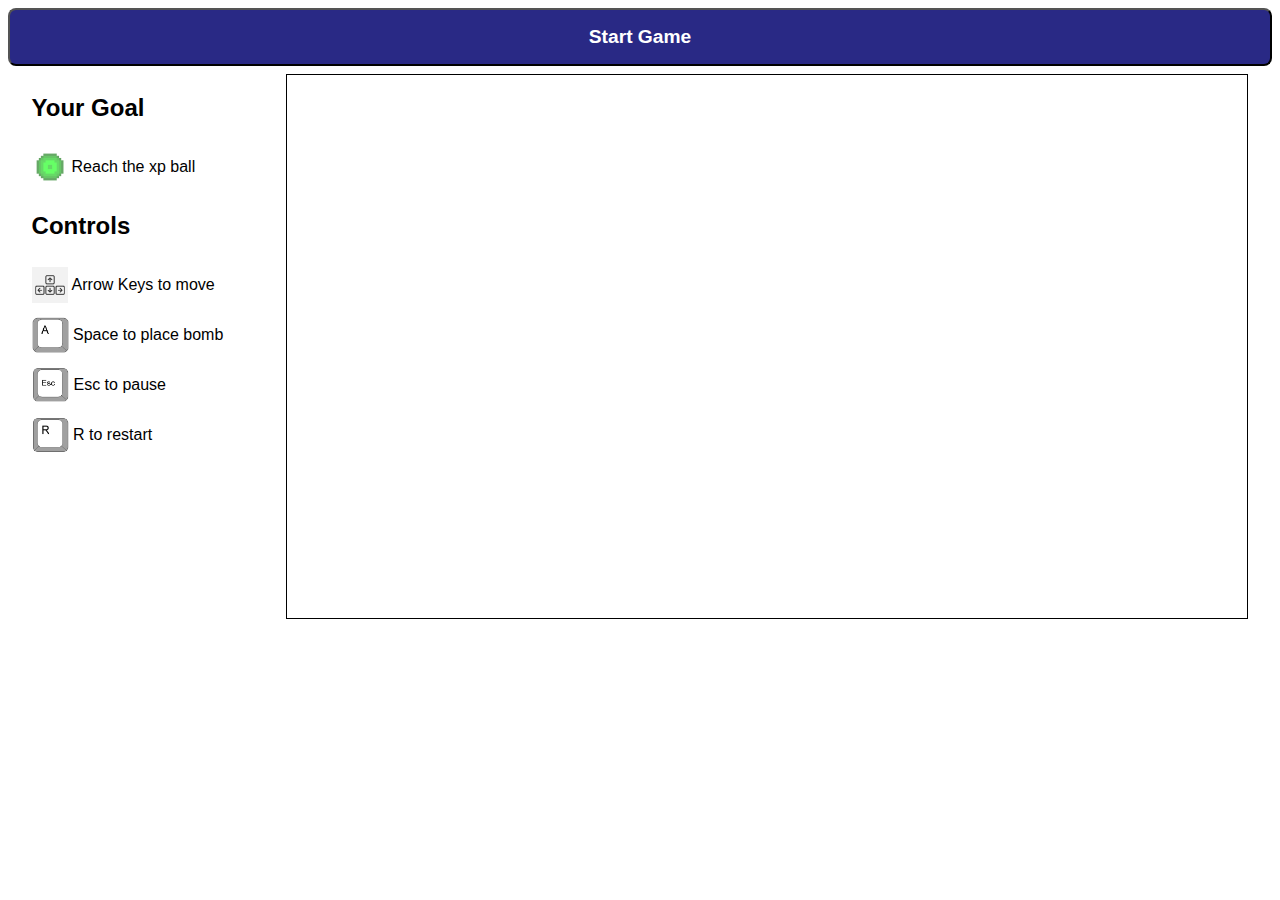
<file: index.html>
<!DOCTYPE html>
<html lang="en">

<head>
    <meta charset="UTF-8">
    <meta name="viewport" content="width=device-width, initial-scale=1.0">
    <title>Bomberman</title>
    <link rel="stylesheet" href="style.css">
</head>

<body>
    <button id="start" type="button">Start Game</button>
    <div class="game">
        <div class="controls">
            <h2>Your Goal</h2>
            <div class="control">
                <img src="./images/minecraft_xp_ball.webp" alt="arrow keys" class="keyImg">
                <p class="">Reach the xp ball</p>
            </div>
            
            <h2>Controls</h2>
            <div class="control">
                <img src="./images/pc-keyboard-arrow-keys-linear-icon-isolated-on-white-background-free-vector.jpg"
                    alt="arrow keys" class="keyImg">
                <p class="">Arrow Keys to move</p>
            </div>
            <div class="control">
                <img src="./images/letter_a.png" alt="arrow keys" class="keyImg">
                <p class="">Space to place bomb</p>
            </div>
            <div class="control">
                <img src="./images/esc-key.png" alt="arrow keys" class="keyImg">
                <p class="">Esc to pause</p>
            </div>
            <div class="control">
                <img src="./images/letter_r.png" alt="arrow keys" class="keyImg">
                <p class="">R to restart</p>
            </div>
        </div>
        <canvas id="myCanvas" width="920px" height="520px">
            Your browser does not support the canvas tag.
        </canvas>
    </div>
</body>

<script src="js/index.js" type="module"></script>

</html>
</file>
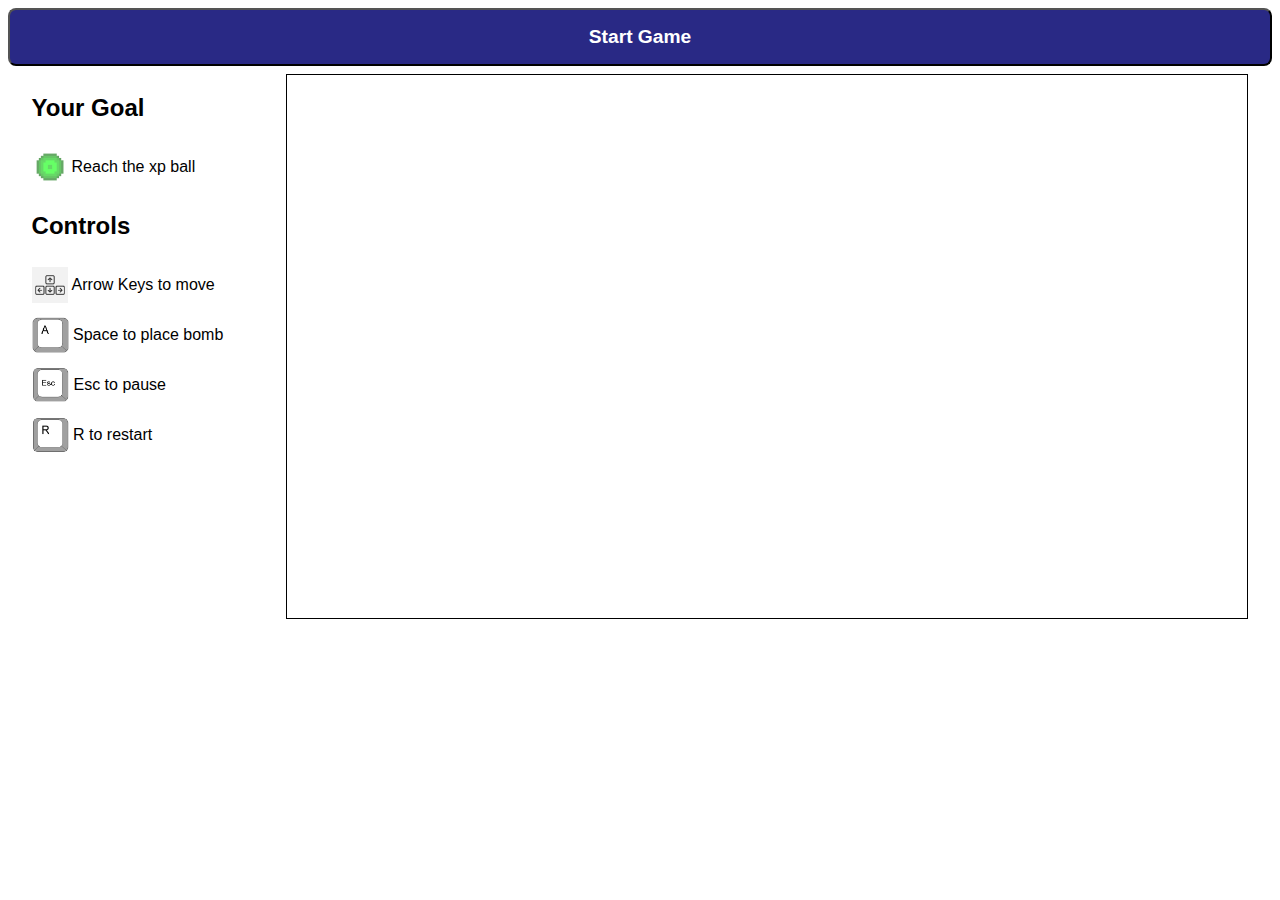
<file: Bomberman.html>
<!DOCTYPE html>
<html lang="en">

<head>
    <meta charset="UTF-8">
    <meta name="viewport" content="width=device-width, initial-scale=1.0">
    <title>Bomberman</title>
    <link rel="stylesheet" href="style.css">
</head>

<body>
    <button id="start" type="button">Start Game</button>
    <div class="game">
        <div class="controls">
            <h2>Your Goal</h2>
            <div class="control">
                <img src="./images/minecraft_xp_ball.webp" alt="arrow keys" class="keyImg">
                <p class="">Reach the xp ball</p>
            </div>
            
            <h2>Controls</h2>
            <div class="control">
                <img src="./images/pc-keyboard-arrow-keys-linear-icon-isolated-on-white-background-free-vector.jpg"
                    alt="arrow keys" class="keyImg">
                <p class="">Arrow Keys to move</p>
            </div>
            <div class="control">
                <img src="./images/letter_a.png" alt="arrow keys" class="keyImg">
                <p class="">Space to place bomb</p>
            </div>
            <div class="control">
                <img src="./images/esc-key.png" alt="arrow keys" class="keyImg">
                <p class="">Esc to pause</p>
            </div>
            <div class="control">
                <img src="./images/letter_r.png" alt="arrow keys" class="keyImg">
                <p class="">R to restart</p>
            </div>
        </div>
        <canvas id="myCanvas" width="920px" height="520px">
            Your browser does not support the canvas tag.
        </canvas>
    </div>
</body>

<script src="js/index.js" type="module"></script>

</html>
</file>
<file: style.css>
html {
    width: 100vw;
    height: 100vh;
    box-sizing: border-box;
}

body {
    margin: 0;
    display: flex;
    flex-direction: column;
    font-family: 'Segoe UI', Tahoma, Geneva, Verdana, sans-serif;
}

button {
    margin: 0.5rem;
    padding: 1rem;
    background: rgb(41, 41, 133);
    color: white;
    font-size: larger;
    font-weight: 700;
    border-radius: 8px;
    cursor: pointer;
}

button:hover {
    background: rgb(55, 55, 179);
}

button:focus {
    background: rgb(41, 41, 133);
    transform: scale(0.98);
}

button:disabled {
    background: rgb(41, 41, 133);
    opacity: 0.5;
    cursor: not-allowed;
}

.game {
    display: flex;
    flex-direction: row;
    align-items: center;
    justify-content: space-around;
    flex: 1;
}

.controls {
    align-self: baseline;
}

.control{
    display: flex;
    gap: 4px;
}

.keyImg {
    height: 36px;
    align-self: center;
}

#myCanvas {
    border: 1px solid #000000;
    width: 75%;
    align-self: self-end;
}
</file>
